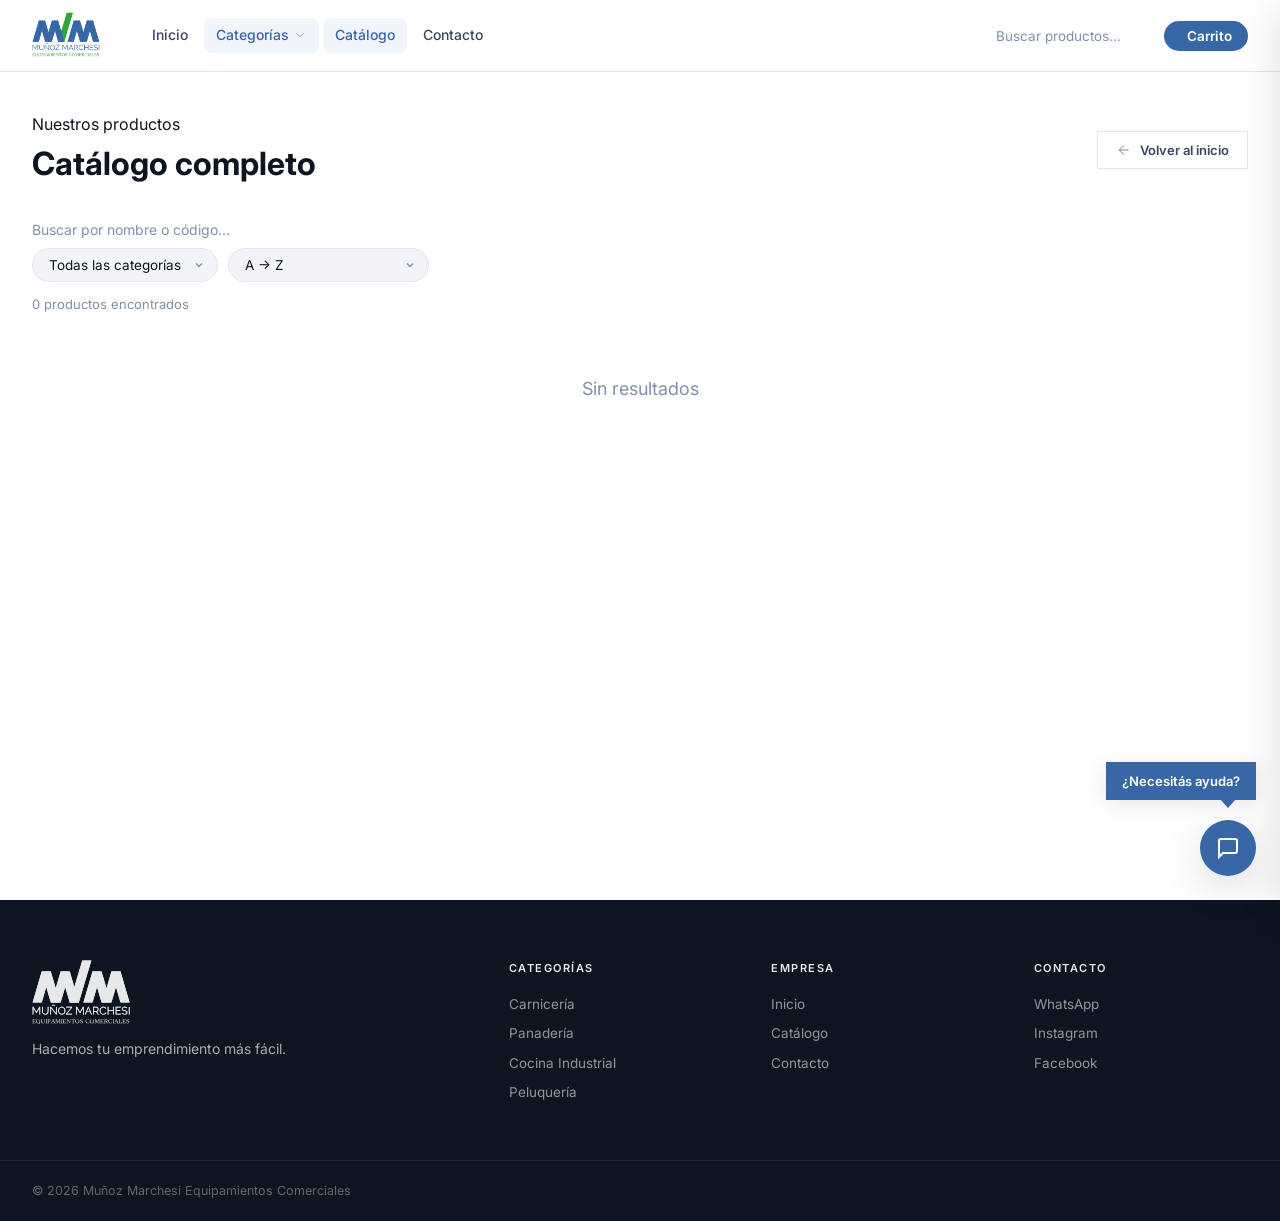
<file: catalogo.html>
<!DOCTYPE html>
<html lang="es">
<head>
<meta charset="UTF-8"/>
<meta name="viewport" content="width=device-width,initial-scale=1.0"/>
<title>Catálogo — Muñoz Marchesi</title>
<!-- SEO -->
<meta name="description" content="Muñoz Marchesi Equipamientos Comerciales — Hacemos tu emprendimiento más fácil. Productos de alta calidad y asesoramiento personalizado para encontrar las soluciones que mejor se adaptan a cada emprendimiento y necesidad. Villa Ángela, Chaco."/>
<meta name="keywords" content="equipamiento comercial, gastronomía, panadería, carnicería, peluquería, refrigeración, Villa Ángela, Chaco, Argentina"/>
<meta name="author" content="Muñoz Marchesi Equipamientos Comerciales"/>
<meta name="robots" content="index, follow"/>
<link rel="canonical" href="https://munozequipamientos.com/catalogo.html"/>

<!-- Open Graph (para redes sociales) -->
<meta property="og:type" content="website"/>
<meta property="og:url" content="https://munozequipamientos.com"/>
<meta property="og:title" content="Muñoz Marchesi Equipamientos Comerciales"/>
<meta property="og:description" content="Hacemos tu emprendimiento más fácil. Productos de alta calidad y asesoramiento personalizado para encontrar las soluciones que mejor se adaptan a cada emprendimiento y necesidad."/>
<meta property="og:locale" content="es_AR"/>

<!-- Datos estructurados para Google -->
<script type="application/ld+json">
{
  "@context": "https://schema.org",
  "@type": "LocalBusiness",
  "name": "Muñoz Marchesi Equipamientos Comerciales",
  "description": "Hacemos tu emprendimiento más fácil. Productos de alta calidad y asesoramiento personalizado.",
  "url": "https://munozequipamientos.com",
  "address": {
    "@type": "PostalAddress",
    "addressLocality": "Villa Ángela",
    "addressRegion": "Chaco",
    "addressCountry": "AR"
  }
}
</script>
<link rel="icon" type="image/svg+xml" href="logo-catalogo.png"/>
<link rel="preconnect" href="https://fonts.googleapis.com"/>
<link href="https://fonts.googleapis.com/css2?family=Inter:wght@300;400;500;600;700;800;900&display=swap" rel="stylesheet"/>
<link rel="stylesheet" href="styles.css"/>
</head>
<body>

<nav class="nav">
  <div class="nav-inner">
    <a class="nav-logo" href="index.html"><img src="logo-catalogo.png" alt="Muñoz Marchesi"/></a>
    <div class="nav-links">
      <a class="nav-link" href="index.html">Inicio</a>
      <div class="nav-dropdown-wrap" id="nav-cat-wrap">
        <span class="nav-link active" onclick="toggleCatDropdown()">Categorías <svg xmlns="http://www.w3.org/2000/svg" width="14" height="14" fill="none" viewBox="0 0 24 24" stroke="currentColor" style="vertical-align:middle"><polyline points="6 9 12 15 18 9"/></svg></span>
        <div class="nav-cat-dropdown" id="nav-cat-dropdown"></div>
      </div>
      <span class="nav-link active">Catálogo</span>
      <a class="nav-link" href="index.html#contacto">Contacto</a>
    </div>
    <div class="nav-right">
      <input class="nav-search" id="nav-search" placeholder="Buscar productos…" oninput="document.getElementById('prod-search').value=this.value;filterProducts()"/>
      <button class="nav-cart-btn" onclick="openCart()">
        <svg xmlns="http://www.w3.org/2000/svg" fill="none" viewBox="0 0 24 24" stroke="currentColor"><circle cx="9" cy="21" r="1"/><circle cx="20" cy="21" r="1"/><path d="M1 1h4l2.68 13.39a2 2 0 002 1.61h9.72a2 2 0 002-1.61L23 6H6"/></svg>
        Carrito
        <span class="cart-badge" id="cart-badge" style="display:none">0</span>
      </button>
    </div>
    <button class="nav-mobile-toggle" onclick="toggleMobileMenu()">
      <svg xmlns="http://www.w3.org/2000/svg" width="24" height="24" fill="none" viewBox="0 0 24 24" stroke="currentColor"><line x1="3" y1="6" x2="21" y2="6"/><line x1="3" y1="12" x2="21" y2="12"/><line x1="3" y1="18" x2="21" y2="18"/></svg>
    </button>
  </div>
</nav>
<div class="nav-mobile-menu" id="mobile-menu">
  <a class="nav-link" href="index.html">Inicio</a>
  <span class="nav-link active">Catálogo</span>
  <a class="nav-link" href="index.html#contacto">Contacto</a>
</div>

<!-- CATALOG -->
<div class="products-section" style="min-height:100vh;padding-top:var(--nav-h)">
  <div style="max-width:var(--max-w);margin:0 auto;padding:40px 32px">
    <div style="display:flex;align-items:center;justify-content:space-between;margin-bottom:32px;flex-wrap:wrap;gap:16px">
      <div>
        <div class="section-tag">Nuestros productos</div>
        <h1 class="section-title" id="prod-section-title">Catálogo completo</h1>
      </div>
      <a href="index.html" style="height:38px;padding:0 18px;border:1.5px solid var(--border);background:var(--white);font-size:13px;font-weight:600;color:var(--text-2);display:flex;align-items:center;gap:8px">
        <svg xmlns="http://www.w3.org/2000/svg" width="16" height="16" fill="none" viewBox="0 0 24 24" stroke="currentColor"><line x1="19" y1="12" x2="5" y2="12"/><polyline points="12 19 5 12 12 5"/></svg>
        Volver al inicio
      </a>
    </div>
    <div class="filter-bar">
      <input class="filter-search" id="prod-search" placeholder="Buscar por nombre o código…" oninput="filterProducts()"/>
      <select class="filter-select" id="filter-cat" onchange="filterProducts()">
        <option value="">Todas las categorías</option>
      </select>
      <select class="filter-select" id="filter-sort" onchange="filterProducts()">
        <option value="az">A → Z</option>
        <option value="za">Z → A</option>
        <option value="price-asc">Precio: menor a mayor</option>
        <option value="price-desc">Precio: mayor a menor</option>
      </select>
    </div>
    <div class="products-count" id="products-count"></div>
    <div class="prod-grid" id="prod-grid"><div class="spinner" style="grid-column:1/-1"></div></div>
    <div class="pagination-wrap" id="pagination-wrap" style="display:none">
      <div class="pagination" id="pagination"></div>
    </div>
  </div>
</div>

<!-- FOOTER -->
<footer class="footer">
  <div class="footer-top">
    <div class="footer-brand">
      <img src="[data-uri]" alt="Muñoz Marchesi"/>
      <p>Hacemos tu emprendimiento más fácil.</p>
    </div>
    <div class="footer-col">
      <h4>Categorías</h4>
      <a onclick="goToCatalog('carniceria')">Carnicería</a>
      <a onclick="goToCatalog('panaderia')">Panadería</a>
      <a onclick="goToCatalog('cocina')">Cocina Industrial</a>
      <a onclick="goToCatalog('peluqueria')">Peluquería</a>
    </div>
    <div class="footer-col">
      <h4>Empresa</h4>
      <a href="index.html">Inicio</a>
      <a href="catalogo.html">Catálogo</a>
      <a href="index.html#contacto">Contacto</a>
    </div>
    <div class="footer-col">
      <h4>Contacto</h4>
      <a href="https://wa.me/5493735564943" target="_blank">WhatsApp</a>
      <a href="https://instagram.com/munozmarqhesi" target="_blank">Instagram</a>
      <a href="https://facebook.com/munozmarqhesi" target="_blank">Facebook</a>
    </div>
  </div>
  <div class="footer-bottom"><span>© 2026 Muñoz Marchesi Equipamientos Comerciales</span></div>
</footer>

<script src="app.js"></script>
<script>
  // On load: check for category param or stored search
  initShared().then(() => {
    const params = new URLSearchParams(window.location.search);
    const cat = params.get('cat') || '';
    const search = sessionStorage.getItem('mm_search') || '';
    sessionStorage.removeItem('mm_search');
    if(cat) {
      document.getElementById('filter-cat').value = cat;
      const meta = categorias.find(c=>c.clave===cat);
      if(meta) document.getElementById('prod-section-title').textContent = meta.label;
    }
    if(search) document.getElementById('prod-search').value = search;
    filterProducts();
  });

  // goToCatalog on same page = just filter
  function goToCatalog(cat='') {
    closeCatDropdown();
    if(cat) {
      document.getElementById('filter-cat').value = cat;
      const meta = categorias.find(c=>c.clave===cat);
      if(meta) document.getElementById('prod-section-title').textContent = meta.label;
    } else {
      document.getElementById('filter-cat').value = '';
      document.getElementById('prod-section-title').textContent = 'Catálogo completo';
    }
    filterProducts();
    window.scrollTo({top:0,behavior:'smooth'});
  }
</script>
</body>
</html>
</file>
<file: styles.css>
/* ══════════════════════════════════════════════════════
   MUÑOZ MARCHESI — ESTILOS WEB PÚBLICA
   Diseño minimalista inspirado en Apple / B&O / Vitra
══════════════════════════════════════════════════════ */

/* ── VARIABLES ───────────────────────────────────────── */
:root {
  --blue:       #3767A6;
  --blue-dark:  #1e3d6e;
  --blue-pale:  #dce8f7;
  --blue-light: #f0f5fc;
  --green:      #32A62E;
  --green-dark: #1d8a1a;
  --white:      #FFFFFF;
  --off-white:  #F8F9FB;
  --bg:         #F2F4F8;
  --border:     #E2E6F0;
  --text-1:     #0D1520;
  --text-2:     #3A4560;
  --text-3:     #8090AA;
  --max-w:      1280px;
  --nav-h:      72px;
  --radius:     12px;
  --radius-sm:  8px;
  --shadow-sm:  0 1px 4px rgba(0,0,0,.06);
  --shadow-md:  0 4px 20px rgba(0,0,0,.10);
  --shadow-lg:  0 12px 40px rgba(0,0,0,.14);
  --transition: .2s cubic-bezier(.4,0,.2,1);
}

/* ── RESET / BASE ────────────────────────────────────── */
*, *::before, *::after { box-sizing: border-box; margin: 0; padding: 0; }
html { scroll-behavior: smooth; -webkit-font-smoothing: antialiased; }
body {
  font-family: 'Inter', system-ui, -apple-system, sans-serif;
  background: var(--white);
  color: var(--text-1);
  line-height: 1.6;
  overflow-x: hidden;
}
img { max-width: 100%; display: block; }
a { color: inherit; text-decoration: none; }
button { font-family: inherit; cursor: pointer; border: none; background: none; }
input, select, textarea { font-family: inherit; }

/* ── SPINNER ─────────────────────────────────────────── */
.spinner {
  width: 36px; height: 36px;
  border: 3px solid var(--border);
  border-top-color: var(--blue);
  border-radius: 50%;
  animation: spin .8s linear infinite;
  margin: 48px auto;
}
@keyframes spin { to { transform: rotate(360deg); } }

/* ── FADE-IN ─────────────────────────────────────────── */
.fade-in {
  animation: fadeIn .4s ease both;
}
@keyframes fadeIn { from { opacity: 0; transform: translateY(8px); } to { opacity: 1; transform: none; } }

/* ════════════════════════════════════════════════════════
   NAV
════════════════════════════════════════════════════════ */
.nav {
  position: fixed; top: 0; left: 0; right: 0; z-index: 100;
  height: var(--nav-h);
  background: rgba(255,255,255,.95);
  backdrop-filter: blur(16px);
  -webkit-backdrop-filter: blur(16px);
  border-bottom: 1px solid var(--border);
  transition: background var(--transition), border-color var(--transition), box-shadow var(--transition);
}
.nav-transparent {
  background: transparent;
  border-bottom: 1px solid rgba(255,255,255,.12);
}
.nav-transparent.nav-scrolled {
  background: rgba(10,15,26,.92);
  backdrop-filter: blur(20px);
  -webkit-backdrop-filter: blur(20px);
  border-bottom-color: rgba(255,255,255,.08);
}

.nav-inner {
  max-width: var(--max-w);
  margin: 0 auto;
  padding: 0 32px;
  height: 100%;
  display: flex;
  align-items: center;
  gap: 0;
}

.nav-logo {
  flex-shrink: 0;
  margin-right: 40px;
}
.nav-logo img {
  height: 68px;
  width: auto;
  display: block;
}

.nav-links {
  display: flex;
  align-items: center;
  gap: 4px;
  flex: 1;
}

.nav-link {
  font-size: 14px;
  font-weight: 500;
  color: var(--text-2);
  padding: 6px 12px;
  border-radius: 8px;
  cursor: pointer;
  transition: color var(--transition), background var(--transition);
  white-space: nowrap;
  display: flex;
  align-items: center;
  gap: 4px;
  user-select: none;
}
.nav-link:hover, .nav-link.active {
  color: var(--blue);
  background: var(--blue-light);
}
.nav-transparent .nav-link,
.nav-transparent.nav-scrolled .nav-link {
  color: rgba(255,255,255,.8);
}
.nav-transparent .nav-link:hover,
.nav-transparent .nav-link.active,
.nav-transparent.nav-scrolled .nav-link:hover {
  color: #fff;
  background: rgba(255,255,255,.12);
}

/* Dropdown categorías */
.nav-dropdown-wrap { position: relative; }
.nav-cat-dropdown {
  position: absolute;
  top: calc(100% + 8px);
  left: 0;
  background: var(--white);
  border: 1px solid var(--border);
  border-radius: var(--radius);
  box-shadow: var(--shadow-lg);
  min-width: 220px;
  padding: 8px;
  display: none;
  flex-direction: column;
  gap: 2px;
  z-index: 200;
}
.nav-cat-dropdown.open { display: flex; }
.nav-cat-item {
  font-size: 13.5px;
  font-weight: 500;
  color: var(--text-2);
  padding: 8px 12px;
  border-radius: 8px;
  transition: background var(--transition), color var(--transition);
  white-space: nowrap;
}
.nav-cat-item:hover { background: var(--blue-light); color: var(--blue); }

/* Nav right */
.nav-right {
  display: flex;
  align-items: center;
  gap: 8px;
  margin-left: auto;
}
.nav-search-wrap {
  display: flex;
  align-items: center;
  gap: 8px;
  background: var(--bg);
  border: 1px solid var(--border);
  border-radius: 24px;
  padding: 6px 14px;
  transition: border-color var(--transition), box-shadow var(--transition);
}
.nav-search-wrap:focus-within {
  border-color: var(--blue);
  box-shadow: 0 0 0 3px var(--blue-pale);
}
.nav-search-icon { color: var(--text-3); flex-shrink: 0; }
.nav-search {
  border: none; outline: none; background: none;
  font-size: 13.5px; color: var(--text-1);
  width: 160px;
}
.nav-search::placeholder { color: var(--text-3); }

.nav-cart-btn {
  display: flex; align-items: center; gap: 7px;
  background: var(--blue);
  color: #fff;
  font-size: 13.5px; font-weight: 600;
  padding: 7px 16px;
  border-radius: 24px;
  transition: background var(--transition), transform var(--transition);
  position: relative;
}
.nav-cart-btn:hover { background: var(--blue-dark); transform: translateY(-1px); }

.cart-badge {
  position: absolute; top: -6px; right: -6px;
  background: var(--green);
  color: #fff;
  font-size: 11px; font-weight: 700;
  border-radius: 50%;
  width: 18px; height: 18px;
  display: flex; align-items: center; justify-content: center;
  border: 2px solid #fff;
}

/* Mobile toggle */
.nav-mobile-toggle { display: none; color: var(--text-1); padding: 6px; }
.nav-transparent .nav-mobile-toggle,
.nav-transparent.nav-scrolled .nav-mobile-toggle { color: #fff; }

/* Mobile menu */
.nav-mobile-menu {
  position: fixed; top: var(--nav-h); left: 0; right: 0; bottom: 0;
  background: var(--white);
  z-index: 90;
  padding: 24px 24px 32px;
  display: flex; flex-direction: column; gap: 4px;
  transform: translateY(-8px);
  opacity: 0;
  pointer-events: none;
  transition: opacity .2s, transform .2s;
  overflow-y: auto;
}
.nav-mobile-menu.open {
  opacity: 1; transform: none; pointer-events: all;
}
.nav-mobile-link {
  font-size: 17px; font-weight: 500; color: var(--text-1);
  padding: 14px 16px;
  border-radius: var(--radius-sm);
  cursor: pointer;
  transition: background var(--transition), color var(--transition);
}
.nav-mobile-link:hover { background: var(--blue-light); color: var(--blue); }
.nav-mobile-search {
  margin-top: 16px;
  border-top: 1px solid var(--border);
  padding-top: 20px;
}
.nav-mobile-search input {
  width: 100%;
  padding: 12px 16px;
  border: 1px solid var(--border);
  border-radius: 24px;
  font-size: 15px;
  background: var(--bg);
  color: var(--text-1);
  outline: none;
}
.nav-mobile-search input:focus { border-color: var(--blue); }

/* ════════════════════════════════════════════════════════
   HERO
════════════════════════════════════════════════════════ */
.hero {
  position: relative;
  min-height: 100svh;
  display: flex;
  align-items: center;
  overflow: hidden;
  color: #fff;
  padding-top: var(--nav-h);
}

.hero-media {
  position: absolute; inset: 0;
  background: linear-gradient(135deg, #0a0f1a 0%, #1e3d6e 100%);
  z-index: 0;
  overflow: hidden;
}
/* Video hero */
.hero-media .hero-video {
  position: absolute; inset: 0;
  width: 100%; height: 100%;
  object-fit: cover;
  pointer-events: none;
}
/* Slideshow */
.hero-media .hero-slides {
  position: absolute; inset: 0;
}
.hero-slide {
  position: absolute; inset: 0;
  background-size: cover; background-position: center;
  opacity: 0;
  transition: opacity 1.2s ease;
}
.hero-slide.active { opacity: 1; }

.hero-overlay {
  position: absolute; inset: 0;
  /* Capa base oscura + degradado lateral para que el texto izquierdo sea siempre legible */
  background:
    linear-gradient(to bottom, rgba(10,15,26,.35) 0%, rgba(10,15,26,.55) 100%),
    linear-gradient(to right,  rgba(10,15,26,.88) 0%, rgba(10,15,26,.55) 55%, rgba(10,15,26,.15) 100%);
  z-index: 1;
}

.hero-content {
  position: relative; z-index: 2;
  max-width: var(--max-w);
  margin: 0 auto;
  padding: 60px 32px;
  width: 100%;
  max-width: 700px;
  margin-left: max(32px, calc((100vw - var(--max-w))/2 + 32px));
}

.hero-eyebrow {
  display: inline-block;
  font-size: 11px;
  font-weight: 600;
  letter-spacing: 1.5px;
  text-transform: uppercase;
  color: rgba(255,255,255,.65);
  margin-bottom: 20px;
}

.hero-title {
  font-size: clamp(44px, 7vw, 88px);
  font-weight: 800;
  line-height: 1.0;
  letter-spacing: -2px;
  color: #fff;
  margin-bottom: 24px;
}
.hero-title em {
  font-style: italic;
  color: #7eb8f7;
}

.hero-sub {
  font-size: clamp(15px, 1.8vw, 18px);
  color: rgba(255,255,255,.75);
  line-height: 1.6;
  margin-bottom: 36px;
  max-width: 480px;
}
.hero-br { display: block; }

.hero-actions {
  display: flex;
  align-items: center;
  gap: 12px;
  flex-wrap: wrap;
}

.btn-hero-primary {
  background: #fff;
  color: var(--blue-dark);
  font-size: 14.5px; font-weight: 700;
  padding: 13px 28px;
  border-radius: 32px;
  transition: transform var(--transition), box-shadow var(--transition);
  white-space: nowrap;
}
.btn-hero-primary:hover { transform: translateY(-2px); box-shadow: 0 8px 24px rgba(0,0,0,.2); }

.btn-hero-ghost {
  color: rgba(255,255,255,.85);
  font-size: 14.5px; font-weight: 500;
  padding: 13px 20px;
  border-radius: 32px;
  border: 1px solid rgba(255,255,255,.25);
  transition: color var(--transition), border-color var(--transition), background var(--transition);
}
.btn-hero-ghost:hover { color: #fff; border-color: rgba(255,255,255,.6); background: rgba(255,255,255,.08); }

.hero-scroll-hint {
  position: absolute; bottom: 32px; left: 50%; transform: translateX(-50%);
  z-index: 2;
}
.hero-scroll-hint span {
  display: block; width: 1.5px; height: 56px;
  background: linear-gradient(to bottom, rgba(255,255,255,.5), transparent);
  margin: 0 auto;
  animation: scrollPulse 2s ease infinite;
}
@keyframes scrollPulse { 0%,100% { opacity: .5; } 50% { opacity: 1; } }

/* ════════════════════════════════════════════════════════
   SECTIONS BASE
════════════════════════════════════════════════════════ */
.sec {
  padding: 80px 0;
}
.sec-alt { background: var(--off-white); }
.sec-contact { background: var(--blue-dark); color: #fff; }

.sec-inner {
  max-width: var(--max-w);
  margin: 0 auto;
  padding: 0 32px;
}

.sec-eyebrow {
  font-size: 11px;
  font-weight: 600;
  letter-spacing: 1.5px;
  text-transform: uppercase;
  color: var(--blue);
  margin-bottom: 10px;
}
.sec-contact .sec-eyebrow { color: rgba(255,255,255,.6); }

.sec-title {
  font-size: clamp(28px, 4vw, 48px);
  font-weight: 800;
  letter-spacing: -1px;
  line-height: 1.1;
  color: var(--text-1);
  margin-bottom: 16px;
}
.sec-contact .sec-title { color: #fff; }

.sec-sub {
  font-size: 16px;
  color: var(--text-3);
  margin-bottom: 48px;
}
.sec-contact .sec-sub { color: rgba(255,255,255,.65); }

.sec-head { margin-bottom: 48px; }
.sec-head-row {
  display: flex; align-items: flex-end;
  justify-content: space-between; gap: 16px;
  margin-bottom: 36px;
  flex-wrap: wrap;
}
.sec-ver-mas {
  font-size: 14px; font-weight: 600;
  color: var(--blue);
  white-space: nowrap;
  transition: color var(--transition);
}
.sec-ver-mas:hover { color: var(--blue-dark); }

/* ════════════════════════════════════════════════════════
   OFERTAS / PROMOCIONES
════════════════════════════════════════════════════════ */
.ofertas-grid {
  display: grid;
  gap: 12px;
  width: 100%;
}
.oferta-img-wrap {
  overflow: hidden;
  border-radius: var(--radius);
  min-height: 200px;
}
.oferta-img-wrap:hover img { transform: scale(1.03); }
.oferta-img {
  width: 100%; height: 100%; min-height: 200px;
  object-fit: cover;
  display: block;
  background: var(--border);
  transition: transform .5s ease;
}
.ofertas-grid.layout-h1x2   { grid-template-columns: 1fr 1fr; }
.ofertas-grid.layout-top2x1 { grid-template-columns: 1fr 1fr; }
.ofertas-grid.layout-top2x1 .oferta-img-wrap:nth-child(3) { grid-column: 1 / -1; }
.ofertas-grid.layout-bot1x2 { grid-template-columns: 1fr 1fr; }
.ofertas-grid.layout-bot1x2 .oferta-img-wrap:first-child  { grid-column: 1 / -1; }
.ofertas-grid.layout-2x2    { grid-template-columns: 1fr 1fr; }
.ofertas-grid.layout-tira   { grid-template-columns: repeat(auto-fit, minmax(220px, 1fr)); }

/* ════════════════════════════════════════════════════════
   CATEGORÍAS
════════════════════════════════════════════════════════ */
.cat-grid {
  display: grid;
  grid-template-columns: repeat(auto-fill, minmax(220px, 1fr));
  gap: 16px;
}
.cat-card {
  position: relative;
  border-radius: var(--radius);
  overflow: hidden;
  cursor: pointer;
  aspect-ratio: 4/3;
  background: var(--bg);
  border: 1px solid var(--border);
  transition: transform var(--transition), box-shadow var(--transition);
}
.cat-card:hover { transform: translateY(-4px); box-shadow: var(--shadow-md); }
.cat-card-img {
  position: absolute; inset: 0;
  background-size: cover; background-position: center;
  transition: transform .5s ease;
}
.cat-card:hover .cat-card-img { transform: scale(1.06); }
.cat-card-overlay {
  position: absolute; inset: 0;
  background: linear-gradient(to top, rgba(0,0,0,.65) 0%, rgba(0,0,0,.0) 60%);
}
.cat-card-placeholder {
  position: absolute; inset: 0;
  display: flex; align-items: center; justify-content: center;
  font-size: 48px;
}
.cat-card-body {
  position: absolute; bottom: 0; left: 0; right: 0;
  padding: 16px;
  z-index: 1;
}
.cat-card-name {
  font-size: 15px; font-weight: 700;
  color: #fff;
  text-shadow: 0 1px 4px rgba(0,0,0,.4);
}
.cat-card-no-img .cat-card-name { color: var(--text-1); text-shadow: none; }
.cat-card-count {
  font-size: 12px; font-weight: 500;
  color: rgba(255,255,255,.75);
}
.cat-card-no-img .cat-card-count { color: var(--text-3); }

/* ════════════════════════════════════════════════════════
   PRODUCTOS (CARDS)
════════════════════════════════════════════════════════ */
.prod-grid {
  display: grid;
  grid-template-columns: repeat(auto-fill, minmax(220px, 1fr));
  gap: 20px;
}
.prod-card {
  background: var(--white);
  border: 1px solid var(--border);
  border-radius: var(--radius);
  overflow: hidden;
  cursor: pointer;
  transition: transform var(--transition), box-shadow var(--transition), border-color var(--transition);
  display: flex; flex-direction: column;
}
.prod-card:hover { transform: translateY(-4px); box-shadow: var(--shadow-md); border-color: var(--blue-pale); }

.prod-card-img {
  aspect-ratio: 1;
  background: var(--bg);
  overflow: hidden;
  display: flex; align-items: center; justify-content: center;
}
.prod-card-img img {
  width: 100%; height: 100%; object-fit: contain;
  transition: transform .4s ease;
}
.prod-card:hover .prod-card-img img { transform: scale(1.06); }
.prod-card-placeholder {
  font-size: 56px;
  color: var(--text-3);
}

.prod-card-body {
  padding: 14px 14px 8px;
  flex: 1;
}
.prod-card-codigo {
  font-size: 11px; font-weight: 600;
  letter-spacing: .5px; text-transform: uppercase;
  color: var(--text-3);
  margin-bottom: 4px;
}
.prod-card-name {
  font-size: 14px; font-weight: 600;
  color: var(--text-1);
  line-height: 1.4;
  display: -webkit-box;
  -webkit-line-clamp: 2;
  -webkit-box-orient: vertical;
  overflow: hidden;
}
.prod-card-price {
  font-size: 15px; font-weight: 700;
  color: var(--blue);
  margin-top: 6px;
}

.prod-card-footer {
  padding: 8px 14px 14px;
  display: flex; gap: 8px;
  border-top: 1px solid var(--border);
  margin-top: auto;
}
.btn-add {
  flex: 1;
  display: flex; align-items: center; justify-content: center; gap: 5px;
  font-size: 13px; font-weight: 600;
  padding: 7px 10px;
  border-radius: 8px;
  background: var(--blue-light);
  color: var(--blue);
  transition: background var(--transition), color var(--transition);
}
.btn-add:hover { background: var(--blue); color: #fff; }
.btn-add.added { background: var(--green); color: #fff; }

.btn-detail {
  font-size: 13px; font-weight: 600;
  padding: 7px 10px;
  border-radius: 8px;
  background: var(--bg);
  color: var(--text-2);
  white-space: nowrap;
  transition: background var(--transition), color var(--transition);
}
.btn-detail:hover { background: var(--border); color: var(--text-1); }

.no-results {
  color: var(--text-3); font-size: 15px;
  padding: 48px 0; text-align: center;
  grid-column: 1/-1;
}

/* ════════════════════════════════════════════════════════
   CATÁLOGO HEADER / FILTROS
════════════════════════════════════════════════════════ */
.catalog-header {
  background: var(--white);
  border-bottom: 1px solid var(--border);
  padding: calc(var(--nav-h) + 32px) 0 32px;
}
.catalog-header-inner {
  max-width: var(--max-w);
  margin: 0 auto;
  padding: 0 32px;
}
.catalog-breadcrumb {
  display: flex; gap: 8px; align-items: center;
  font-size: 13px; color: var(--text-3);
  margin-bottom: 16px;
}
.catalog-breadcrumb a { color: var(--blue); }
.catalog-breadcrumb a:hover { text-decoration: underline; }
.catalog-title {
  font-size: clamp(24px, 4vw, 40px);
  font-weight: 800; letter-spacing: -1px;
  color: var(--text-1);
  margin-bottom: 24px;
}

.filter-bar {
  display: flex; gap: 10px; flex-wrap: wrap; align-items: center;
}
.filter-search-wrap {
  display: flex; align-items: center; gap: 8px;
  background: var(--bg);
  border: 1px solid var(--border);
  border-radius: 24px;
  padding: 8px 16px;
  flex: 1; min-width: 200px;
  transition: border-color var(--transition), box-shadow var(--transition);
}
.filter-search-wrap:focus-within { border-color: var(--blue); box-shadow: 0 0 0 3px var(--blue-pale); }
.filter-search-wrap svg { color: var(--text-3); flex-shrink: 0; }
.filter-search {
  border: none; outline: none; background: none;
  font-size: 14px; color: var(--text-1); width: 100%;
}
.filter-search::placeholder { color: var(--text-3); }
.filter-select {
  appearance: none;
  background: var(--bg);
  border: 1px solid var(--border);
  border-radius: 24px;
  padding: 8px 36px 8px 16px;
  font-size: 13.5px; color: var(--text-1);
  cursor: pointer;
  outline: none;
  background-image: url("data:image/svg+xml,%3Csvg xmlns='http://www.w3.org/2000/svg' width='12' height='12' viewBox='0 0 24 24' fill='none' stroke='%238090AA' stroke-width='2.5'%3E%3Cpolyline points='6 9 12 15 18 9'/%3E%3C/svg%3E");
  background-repeat: no-repeat;
  background-position: right 12px center;
  transition: border-color var(--transition);
}
.filter-select:focus { border-color: var(--blue); }

.products-count {
  font-size: 13px; color: var(--text-3);
  margin-top: 12px;
}

/* Pagination */
.pagination-wrap { display: flex; justify-content: center; padding-top: 48px; }
.pagination { display: flex; gap: 4px; align-items: center; }
.page-btn {
  width: 36px; height: 36px;
  border-radius: 8px;
  font-size: 14px; font-weight: 500;
  color: var(--text-2);
  background: var(--bg);
  border: 1px solid var(--border);
  display: flex; align-items: center; justify-content: center;
  transition: background var(--transition), color var(--transition), border-color var(--transition);
}
.page-btn:hover:not(:disabled) { background: var(--blue-light); color: var(--blue); border-color: var(--blue-pale); }
.page-btn.active { background: var(--blue); color: #fff; border-color: var(--blue); }
.page-btn:disabled { opacity: .4; cursor: not-allowed; }

/* ════════════════════════════════════════════════════════
   PRODUCTO DETALLE
════════════════════════════════════════════════════════ */
.prod-detail-breadcrumb {
  display: flex; gap: 8px; align-items: center;
  font-size: 13px; color: var(--text-3);
  margin-bottom: 36px;
  padding-top: calc(var(--nav-h) + 32px);
}
.prod-detail-breadcrumb a { color: var(--blue); }
.prod-detail-breadcrumb a:hover { text-decoration: underline; }

.prod-detail {
  display: grid;
  grid-template-columns: 1fr 1fr;
  gap: 60px;
  align-items: start;
}

.prod-detail-gallery {}
.prod-detail-img-wrap {
  aspect-ratio: 1;
  background: var(--bg);
  border-radius: var(--radius);
  border: 1px solid var(--border);
  overflow: hidden;
  display: flex; align-items: center; justify-content: center;
}
.prod-detail-img-wrap img {
  width: 100%; height: 100%; object-fit: contain;
}
.prod-detail-placeholder {
  font-size: 96px;
  line-height: 1;
}

.prod-detail-info {}
.prod-detail-code {
  display: inline-block;
  font-size: 11px; font-weight: 600; letter-spacing: 1.5px; text-transform: uppercase;
  color: var(--text-3);
  margin-bottom: 10px;
}
.prod-detail-name {
  font-size: clamp(24px, 3vw, 36px);
  font-weight: 800; letter-spacing: -.5px;
  color: var(--text-1);
  line-height: 1.15;
  margin-bottom: 16px;
}
.prod-detail-price {
  font-size: 28px; font-weight: 700;
  color: var(--blue);
  margin-bottom: 24px;
}
.prod-detail-divider {
  border: none; border-top: 1px solid var(--border);
  margin: 24px 0;
}
.prod-detail-desc {
  font-size: 15px; color: var(--text-2); line-height: 1.7;
  margin-bottom: 32px;
}

.prod-detail-actions {
  display: flex; gap: 10px; flex-wrap: wrap;
  margin-bottom: 20px;
}
.btn-add-cart {
  flex: 1; min-width: 160px;
  display: flex; align-items: center; justify-content: center; gap: 8px;
  background: var(--blue);
  color: #fff;
  font-size: 15px; font-weight: 700;
  padding: 14px 24px;
  border-radius: 32px;
  transition: background var(--transition), transform var(--transition);
}
.btn-add-cart:hover { background: var(--blue-dark); transform: translateY(-1px); }
.btn-add-cart.added { background: var(--green); }

.btn-whatsapp-prod {
  flex: 1; min-width: 160px;
  display: flex; align-items: center; justify-content: center; gap: 8px;
  background: #25D366;
  color: #fff;
  font-size: 15px; font-weight: 700;
  padding: 14px 24px;
  border-radius: 32px;
  transition: background var(--transition), transform var(--transition);
}
.btn-whatsapp-prod:hover { background: #1dba58; transform: translateY(-1px); }

.prod-share-row {
  display: flex; align-items: center; gap: 10px;
}
.prod-share-label { font-size: 13px; color: var(--text-3); }
.prod-share-btn {
  display: flex; align-items: center; gap: 6px;
  font-size: 13px; font-weight: 500; color: var(--blue);
  padding: 6px 12px;
  border-radius: 8px;
  background: var(--blue-light);
  transition: background var(--transition);
}
.prod-share-btn:hover { background: var(--blue-pale); }

/* ════════════════════════════════════════════════════════
   INSTITUCIONAL
════════════════════════════════════════════════════════ */
.inst-wrap {
  display: grid;
  grid-template-columns: 1fr 1fr;
  gap: 80px;
  align-items: center;
}
.inst-text .sec-title { font-size: clamp(24px, 3vw, 38px); }
.inst-body {
  font-size: 16px; color: var(--text-2); line-height: 1.75;
  margin-bottom: 28px;
}
.btn-outlined {
  display: inline-flex; align-items: center;
  font-size: 14.5px; font-weight: 700;
  color: var(--blue);
  border: 2px solid var(--blue);
  border-radius: 32px;
  padding: 10px 24px;
  transition: background var(--transition), color var(--transition);
}
.btn-outlined:hover { background: var(--blue); color: #fff; }

.inst-img-wrap {
  border-radius: var(--radius);
  overflow: hidden;
  aspect-ratio: 4/3;
  background: var(--bg);
  border: 1px solid var(--border);
}
.inst-img-wrap img {
  width: 100%; height: 100%; object-fit: cover;
}

/* ════════════════════════════════════════════════════════
   MAPA
════════════════════════════════════════════════════════ */
.mapa-wrap {
  border-radius: var(--radius);
  overflow: hidden;
  border: 1px solid var(--border);
  box-shadow: var(--shadow-sm);
}
.mapa-wrap iframe { display: block; }

/* ════════════════════════════════════════════════════════
   CONTACTO
════════════════════════════════════════════════════════ */
.sec-contact-inner { text-align: center; max-width: 640px; margin: 0 auto; }
.contact-links {
  display: flex; justify-content: center; gap: 16px;
  flex-wrap: wrap;
  margin-top: 40px;
}
.contact-link {
  display: flex; flex-direction: column; align-items: center; gap: 10px;
  padding: 24px 28px;
  border-radius: var(--radius);
  border: 1px solid rgba(255,255,255,.12);
  background: rgba(255,255,255,.06);
  transition: background var(--transition), transform var(--transition), border-color var(--transition);
  min-width: 120px;
}
.contact-link:hover {
  background: rgba(255,255,255,.12);
  border-color: rgba(255,255,255,.25);
  transform: translateY(-3px);
}
.contact-icon {
  width: 52px; height: 52px;
  border-radius: 50%;
  display: flex; align-items: center; justify-content: center;
}
.contact-icon--wa  { background: #25D366; color: #fff; }
.contact-icon--ig  { background: linear-gradient(135deg,#E1306C,#FCAF45); color: #fff; }
.contact-icon--fb  { background: #1877F2; color: #fff; }
.contact-label {
  font-size: 13px; font-weight: 600; color: rgba(255,255,255,.85);
}

/* ════════════════════════════════════════════════════════
   QUIÉNES SOMOS
════════════════════════════════════════════════════════ */
.qs-hero {
  padding: calc(var(--nav-h) + 60px) 0 60px;
  background: var(--blue-dark);
  color: #fff;
}
.qs-title {
  font-size: clamp(36px, 6vw, 72px);
  font-weight: 800; letter-spacing: -2px;
  color: #fff;
  margin-top: 10px;
}
.qs-grid {
  display: grid;
  grid-template-columns: 1fr 1fr;
  gap: 60px;
  align-items: start;
}
.qs-text p {
  font-size: 16px; color: var(--text-2);
  line-height: 1.8; margin-bottom: 20px;
}
.qs-img-wrap {
  border-radius: var(--radius);
  overflow: hidden;
  aspect-ratio: 4/3;
  background: var(--bg);
  border: 1px solid var(--border);
}
.qs-img-wrap img { width: 100%; height: 100%; object-fit: cover; }

/* ════════════════════════════════════════════════════════
   MODAL PRODUCTO (catálogo)
════════════════════════════════════════════════════════ */
.modal-overlay {
  position: fixed; inset: 0; z-index: 300;
  background: rgba(0,0,0,.55);
  backdrop-filter: blur(4px);
  display: flex; align-items: center; justify-content: center;
  padding: 20px;
  opacity: 0; pointer-events: none;
  transition: opacity .2s;
}
.modal-overlay.open { opacity: 1; pointer-events: all; }

.prod-modal {
  background: var(--white);
  border-radius: 20px;
  box-shadow: var(--shadow-lg);
  display: flex;
  max-width: 760px;
  width: 100%;
  max-height: 90vh;
  overflow: hidden;
  transform: translateY(12px) scale(.98);
  transition: transform .2s;
}
.modal-overlay.open .prod-modal { transform: none; }

.prod-modal-img {
  width: 300px; flex-shrink: 0;
  background: var(--bg);
  display: flex; align-items: center; justify-content: center;
  overflow: hidden;
}
.prod-modal-img img {
  width: 100%; height: 100%; object-fit: contain;
}
.prod-modal-placeholder {
  font-size: 80px;
}

.prod-modal-info {
  flex: 1;
  padding: 32px;
  overflow-y: auto;
  position: relative;
  display: flex; flex-direction: column; gap: 0;
}
.prod-modal-close {
  position: absolute; top: 16px; right: 16px;
  width: 32px; height: 32px;
  border-radius: 50%;
  background: var(--bg);
  color: var(--text-3);
  font-size: 14px;
  display: flex; align-items: center; justify-content: center;
  transition: background var(--transition), color var(--transition);
}
.prod-modal-close:hover { background: var(--border); color: var(--text-1); }

.prod-modal-codigo {
  font-size: 11px; font-weight: 600; letter-spacing: 1.5px; text-transform: uppercase;
  color: var(--text-3);
  margin-bottom: 8px;
}
.prod-modal-name {
  font-size: 20px; font-weight: 800; letter-spacing: -.3px;
  color: var(--text-1);
  margin-bottom: 10px; padding-right: 24px;
}
.prod-modal-price {
  font-size: 22px; font-weight: 700;
  color: var(--blue);
  margin-bottom: 16px;
}
.prod-modal-divider {
  border: none; border-top: 1px solid var(--border);
  margin: 16px 0;
}
.prod-modal-desc {
  font-size: 14px; color: var(--text-2); line-height: 1.7;
  margin-bottom: 20px;
  flex: 1;
}
.prod-modal-share {
  display: flex; align-items: center; gap: 10px;
  margin-bottom: 16px;
  flex-wrap: wrap;
}
.prod-modal-link {
  font-size: 13px; font-weight: 600; color: var(--blue);
  transition: color var(--transition);
}
.prod-modal-link:hover { color: var(--blue-dark); text-decoration: underline; }
.prod-modal-share-btn {
  display: flex; align-items: center; gap: 5px;
  font-size: 12px; font-weight: 500; color: var(--text-3);
  padding: 5px 10px;
  border-radius: 6px;
  background: var(--bg);
  transition: background var(--transition), color var(--transition);
}
.prod-modal-share-btn:hover { background: var(--border); color: var(--text-1); }
.prod-modal-footer {
  display: flex; gap: 8px;
}
.btn-modal-add {
  flex: 1;
  display: flex; align-items: center; justify-content: center; gap: 7px;
  background: var(--blue);
  color: #fff;
  font-size: 14px; font-weight: 700;
  padding: 11px 16px;
  border-radius: 32px;
  transition: background var(--transition);
}
.btn-modal-add:hover { background: var(--blue-dark); }
.btn-modal-add.added { background: var(--green); }

.btn-modal-wa {
  display: flex; align-items: center; gap: 7px;
  background: #25D366;
  color: #fff;
  font-size: 14px; font-weight: 700;
  padding: 11px 16px;
  border-radius: 32px;
  transition: background var(--transition);
  white-space: nowrap;
}
.btn-modal-wa:hover { background: #1dba58; }

/* ════════════════════════════════════════════════════════
   CART DRAWER
════════════════════════════════════════════════════════ */
.cart-overlay {
  position: fixed; inset: 0; z-index: 200;
  background: rgba(0,0,0,.4);
  opacity: 0; pointer-events: none;
  transition: opacity .2s;
}
.cart-overlay.open { opacity: 1; pointer-events: all; }

.cart-drawer {
  position: fixed; top: 0; right: 0; bottom: 0; z-index: 201;
  width: 100%; max-width: 400px;
  background: var(--white);
  box-shadow: var(--shadow-lg);
  display: flex; flex-direction: column;
  transform: translateX(100%);
  transition: transform .3s cubic-bezier(.4,0,.2,1);
}
.cart-drawer.open { transform: none; }

.cart-drawer-header {
  display: flex; align-items: center; justify-content: space-between;
  padding: 20px 24px;
  border-bottom: 1px solid var(--border);
}
.cart-drawer-title {
  font-size: 18px; font-weight: 700;
  color: var(--text-1);
}
.cart-drawer-close {
  width: 32px; height: 32px; border-radius: 50%;
  background: var(--bg);
  color: var(--text-3);
  display: flex; align-items: center; justify-content: center;
  font-size: 14px;
  transition: background var(--transition);
}
.cart-drawer-close:hover { background: var(--border); color: var(--text-1); }

.cart-items { flex: 1; overflow-y: auto; padding: 16px 24px; }
.cart-empty {
  display: flex; flex-direction: column; align-items: center; gap: 12px;
  padding: 48px 0;
  color: var(--text-3);
}
.cart-empty svg { width: 36px; height: 36px; }
.cart-empty p { font-size: 15px; }

.cart-item {
  display: flex; gap: 12px; padding: 14px 0;
  border-bottom: 1px solid var(--border);
}
.cart-item-img {
  width: 56px; height: 56px; flex-shrink: 0;
  border-radius: var(--radius-sm);
  background: var(--bg);
  overflow: hidden;
  display: flex; align-items: center; justify-content: center;
  font-size: 24px;
}
.cart-item-img img { width: 100%; height: 100%; object-fit: contain; }
.cart-item-info { flex: 1; min-width: 0; }
.cart-item-name {
  font-size: 13.5px; font-weight: 600; color: var(--text-1);
  white-space: nowrap; overflow: hidden; text-overflow: ellipsis;
  margin-bottom: 2px;
}
.cart-item-price {
  font-size: 13px; font-weight: 700; color: var(--blue);
  margin-bottom: 6px;
}
.cart-item-qty {
  display: flex; align-items: center; gap: 4px;
}
.qty-btn {
  width: 24px; height: 24px;
  border-radius: 50%;
  background: var(--bg); border: 1px solid var(--border);
  font-size: 14px; font-weight: 700; color: var(--text-2);
  display: flex; align-items: center; justify-content: center;
  transition: background var(--transition);
}
.qty-btn:hover { background: var(--border); }
.qty-num {
  font-size: 13px; font-weight: 600; color: var(--text-1);
  min-width: 20px; text-align: center;
}

.cart-drawer-footer {
  padding: 20px 24px;
  border-top: 1px solid var(--border);
}
.cart-total-row {
  display: flex; justify-content: space-between; align-items: center;
  margin-bottom: 14px;
}
.cart-total-label { font-size: 13px; color: var(--text-3); }
.cart-total-val { font-size: 20px; font-weight: 800; color: var(--text-1); }
.btn-checkout {
  width: 100%;
  background: var(--blue);
  color: #fff;
  font-size: 15px; font-weight: 700;
  padding: 14px;
  border-radius: 32px;
  transition: background var(--transition), transform var(--transition);
}
.btn-checkout:hover { background: var(--blue-dark); transform: translateY(-1px); }

/* ════════════════════════════════════════════════════════
   CHECKOUT MODAL
════════════════════════════════════════════════════════ */
.checkout-overlay {
  position: fixed; inset: 0; z-index: 500;
  background: rgba(0,0,0,.55);
  backdrop-filter: blur(4px);
  display: flex; align-items: center; justify-content: center;
  padding: 20px;
  opacity: 0; pointer-events: none;
  transition: opacity .2s;
}
.checkout-overlay.open { opacity: 1; pointer-events: all; }

.checkout-modal {
  background: var(--white);
  border-radius: 20px;
  box-shadow: var(--shadow-lg);
  width: 100%; max-width: 540px;
  max-height: 90vh;
  display: flex; flex-direction: column;
  transform: translateY(12px) scale(.98);
  transition: transform .2s;
}
.checkout-overlay.open .checkout-modal { transform: none; }

.checkout-header {
  display: flex; align-items: flex-start; justify-content: space-between;
  padding: 24px 28px 20px;
  border-bottom: 1px solid var(--border);
}
.checkout-step-title { font-size: 18px; font-weight: 800; color: var(--text-1); }
.checkout-step-sub { font-size: 13px; color: var(--text-3); margin-top: 2px; }

.checkout-body { flex: 1; overflow-y: auto; padding: 24px 28px; }
.checkout-footer {
  padding: 20px 28px;
  border-top: 1px solid var(--border);
  display: flex; justify-content: space-between; gap: 10px;
}

/* Step indicator */
.step-indicator { display: flex; gap: 6px; margin-bottom: 24px; }
.step-dot {
  width: 8px; height: 8px; border-radius: 50%;
  background: var(--border);
  transition: background var(--transition), transform var(--transition);
}
.step-dot.active { background: var(--blue); transform: scale(1.3); }
.step-dot.done   { background: var(--green); }

/* Planes */
.planes-list { display: flex; flex-direction: column; gap: 8px; margin-bottom: 16px; }
.plan-item {
  display: flex; align-items: center; gap: 12px;
  padding: 14px 16px;
  border-radius: var(--radius-sm);
  border: 1.5px solid var(--border);
  cursor: pointer;
  transition: border-color var(--transition), background var(--transition);
}
.plan-item:hover { border-color: var(--blue-pale); background: var(--blue-light); }
.plan-item.selected { border-color: var(--blue); background: var(--blue-light); }
.plan-label { font-size: 14px; font-weight: 700; color: var(--text-1); }
.plan-sub   { font-size: 12px; color: var(--text-3); margin-top: 1px; }
.plan-cuota { font-size: 13px; font-weight: 700; color: var(--blue); margin-left: auto; white-space: nowrap; }
.plan-check { width: 20px; height: 20px; border-radius: 50%; background: var(--green); color: #fff; font-size: 11px; display: flex; align-items: center; justify-content: center; }
.planes-disclaimer { font-size: 12px; color: var(--text-3); }

/* Forms */
.form-group { margin-bottom: 16px; }
.form-row { display: grid; grid-template-columns: 1fr 1fr; gap: 12px; }
.form-group label { display: block; font-size: 12px; font-weight: 600; color: var(--text-3); margin-bottom: 6px; letter-spacing: .5px; text-transform: uppercase; }
.form-group input, .form-group textarea {
  width: 100%;
  padding: 11px 14px;
  border: 1.5px solid var(--border);
  border-radius: var(--radius-sm);
  font-size: 14px; color: var(--text-1);
  background: var(--bg);
  outline: none;
  transition: border-color var(--transition), box-shadow var(--transition);
}
.form-group input:focus, .form-group textarea:focus { border-color: var(--blue); box-shadow: 0 0 0 3px var(--blue-pale); }
.form-group textarea { resize: vertical; min-height: 80px; }

/* Resumen */
.resumen-cliente {
  background: var(--bg); border-radius: var(--radius-sm);
  padding: 14px 16px; margin-bottom: 14px;
}
.resumen-cliente-name { font-weight: 700; color: var(--text-1); font-size: 15px; }
.resumen-cliente-tel { font-size: 13px; color: var(--text-3); }
.resumen-plan { font-size: 13px; color: var(--blue); font-weight: 600; margin-bottom: 14px; }
.resumen-items { margin-bottom: 14px; }
.resumen-item {
  display: flex; gap: 8px; align-items: center;
  padding: 7px 0; border-bottom: 1px solid var(--border);
  font-size: 13px;
}
.resumen-item-name { flex: 1; color: var(--text-1); }
.resumen-item-qty { color: var(--text-3); }
.resumen-item-price { font-weight: 700; color: var(--blue); }
.resumen-total {
  display: flex; justify-content: space-between; align-items: center;
  padding: 12px 0;
}
.resumen-total-label { font-size: 14px; font-weight: 600; color: var(--text-2); }
.resumen-total-val { font-size: 22px; font-weight: 800; color: var(--text-1); }

/* Buttons */
.btn-primary {
  display: flex; align-items: center; gap: 8px;
  background: var(--blue); color: #fff;
  font-size: 14px; font-weight: 700;
  padding: 11px 24px; border-radius: 32px;
  transition: background var(--transition);
}
.btn-primary:hover { background: var(--blue-dark); }
.btn-secondary {
  display: flex; align-items: center; gap: 8px;
  background: var(--bg); color: var(--text-2);
  font-size: 14px; font-weight: 600;
  padding: 11px 24px; border-radius: 32px;
  border: 1px solid var(--border);
  transition: background var(--transition);
}
.btn-secondary:hover { background: var(--border); }
.btn-enviar {
  display: flex; align-items: center; gap: 8px;
  background: #25D366; color: #fff;
  font-size: 14px; font-weight: 700;
  padding: 11px 24px; border-radius: 32px;
  transition: background var(--transition);
}
.btn-enviar:hover { background: #1dba58; }

/* Success screen */
.success-screen {
  display: flex; flex-direction: column; align-items: center;
  padding: 32px 0; text-align: center;
}
.success-icon {
  width: 72px; height: 72px; border-radius: 50%;
  background: var(--green);
  display: flex; align-items: center; justify-content: center;
  margin-bottom: 20px;
  animation: successPop .4s ease both;
}
@keyframes successPop { from { transform: scale(.6); opacity: 0; } to { transform: scale(1); opacity: 1; } }
.success-title { font-size: 22px; font-weight: 800; color: var(--text-1); margin-bottom: 8px; }
.success-sub { font-size: 14px; color: var(--text-3); }

/* ════════════════════════════════════════════════════════
   FOOTER
════════════════════════════════════════════════════════ */
.footer {
  background: var(--text-1);
  color: rgba(255,255,255,.65);
}
.footer-top {
  display: grid;
  grid-template-columns: 2fr 1fr 1fr 1fr;
  gap: 48px;
  max-width: var(--max-w);
  margin: 0 auto;
  padding: 60px 32px 48px;
}
.footer-brand {}
.footer-brand img {
  height: 64px; width: auto; margin-bottom: 14px;
  filter: brightness(0) invert(1) opacity(.9);
}
.footer-brand p { font-size: 14px; line-height: 1.6; }
.footer-col {}
.footer-col h4 {
  font-size: 11px; font-weight: 600; letter-spacing: 1.5px; text-transform: uppercase;
  color: rgba(255,255,255,.9);
  margin-bottom: 16px;
}
.footer-col a {
  display: block;
  font-size: 13.5px; color: rgba(255,255,255,.55);
  margin-bottom: 8px;
  cursor: pointer;
  transition: color var(--transition);
}
.footer-col a:hover { color: rgba(255,255,255,.9); }
.footer-bottom {
  border-top: 1px solid rgba(255,255,255,.08);
  max-width: var(--max-w);
  margin: 0 auto;
  padding: 20px 32px;
  font-size: 12.5px; color: rgba(255,255,255,.35);
}

/* ════════════════════════════════════════════════════════
   RESPONSIVE — TABLET (≤1024px)
════════════════════════════════════════════════════════ */
@media (max-width: 1024px) {
  .nav-search-wrap { display: none; }
  .footer-top { grid-template-columns: 1fr 1fr; gap: 32px; }

  .prod-detail { grid-template-columns: 1fr; gap: 32px; }
  .prod-detail-img-wrap { max-width: 480px; margin: 0 auto; }

  .inst-wrap { grid-template-columns: 1fr; gap: 40px; }
  .qs-grid   { grid-template-columns: 1fr; gap: 40px; }
}

/* ════════════════════════════════════════════════════════
   RESPONSIVE — MOBILE (≤768px)
════════════════════════════════════════════════════════ */
@media (max-width: 768px) {
  :root { --nav-h: 60px; }
  .sec { padding: 56px 0; }

  .nav-links, .nav-right { display: none; }
  .nav-mobile-toggle { display: block; margin-left: auto; }
  .nav-inner { padding: 0 20px; }

  .hero-content {
    padding: 40px 20px 60px;
    margin-left: 0;
    max-width: 100%;
  }
  .hero-title { letter-spacing: -1.5px; }
  .hero-br { display: none; }

  .sec-inner { padding: 0 20px; }
  .sec-head-row { flex-direction: column; align-items: flex-start; }

  .cat-grid { grid-template-columns: repeat(2, 1fr); gap: 12px; }
  .prod-grid { grid-template-columns: repeat(2, 1fr); gap: 12px; }

  .catalog-header { padding-top: calc(var(--nav-h) + 24px); }
  .catalog-header-inner { padding: 0 20px; }
  .filter-bar { flex-direction: column; }
  .filter-search-wrap { min-width: 100%; }
  .filter-select { width: 100%; }

  .prod-detail-breadcrumb { padding-top: calc(var(--nav-h) + 20px); flex-wrap: wrap; }

  .footer-top { grid-template-columns: 1fr; gap: 24px; padding: 40px 20px 32px; }
  .footer-bottom { padding: 16px 20px; }

  .prod-modal { flex-direction: column; border-radius: 20px 20px 0 0; }
  .prod-modal-img { width: 100%; height: 240px; }

  .inst-wrap { gap: 28px; }
  .inst-img-wrap { order: -1; }

  .ofertas-grid { grid-template-columns: 1fr !important; }
  .ofertas-grid .oferta-img-wrap { grid-column: auto !important; }

  .hero-actions { flex-direction: column; align-items: flex-start; }
  .btn-hero-primary, .btn-hero-ghost { width: 100%; text-align: center; justify-content: center; }

  .contact-links { gap: 10px; }
  .contact-link { flex-direction: row; min-width: 0; padding: 14px 20px; }

  .qs-grid { gap: 28px; }
}

/* ════════════════════════════════════════════════════════
   RESPONSIVE — SMALL MOBILE (≤480px)
════════════════════════════════════════════════════════ */
@media (max-width: 480px) {
  .cat-grid  { grid-template-columns: 1fr 1fr; }
  .prod-grid { grid-template-columns: 1fr 1fr; }
  .prod-modal { max-height: 100vh; border-radius: 20px 20px 0 0; }
  .modal-overlay { align-items: flex-end; padding: 0; }
  .checkout-overlay { align-items: flex-end; padding: 0; }
  .checkout-modal { border-radius: 20px 20px 0 0; max-height: 95vh; }
  .form-row { grid-template-columns: 1fr; }
  .prod-detail-actions { flex-direction: column; }
}
</file>
